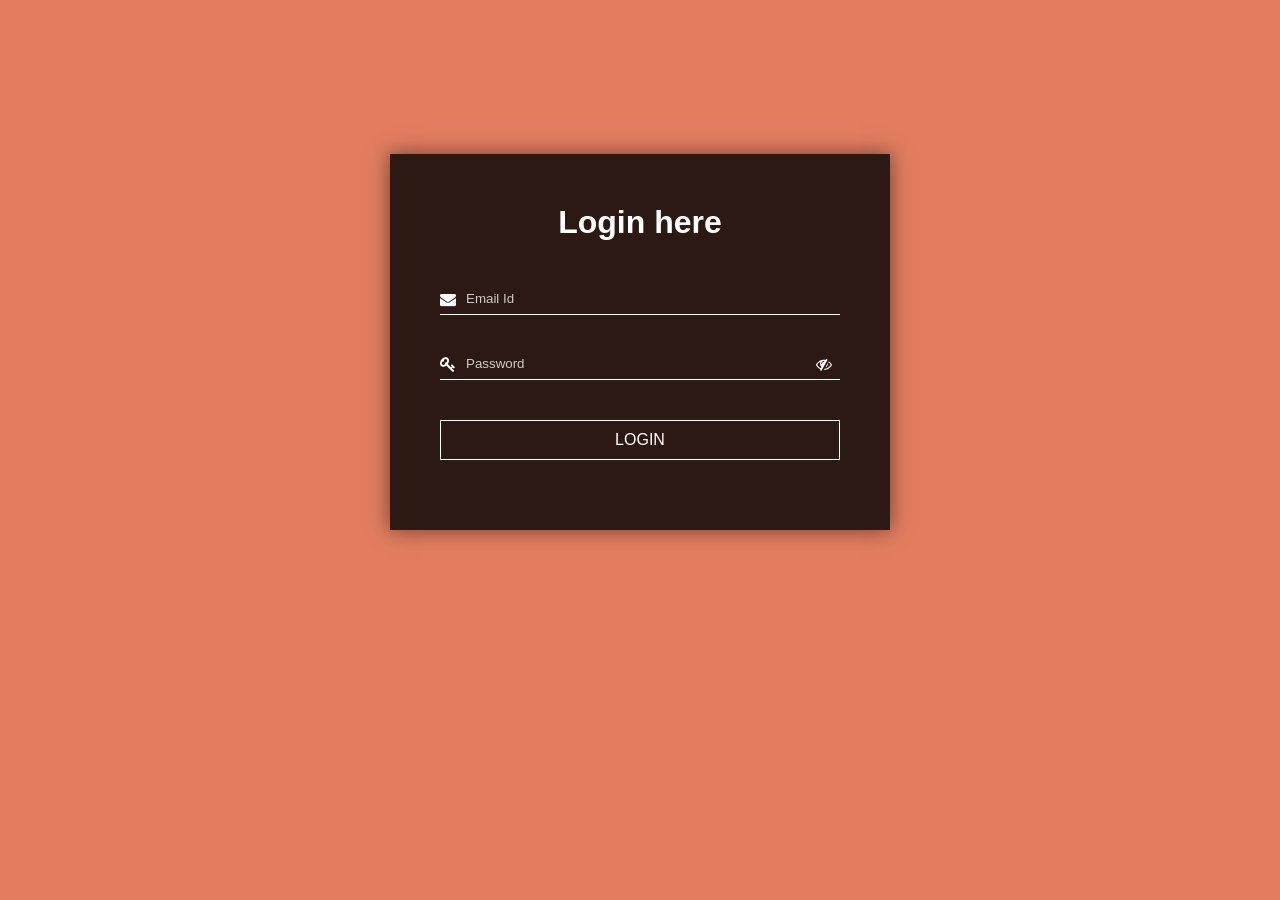
<file: LoginForm/index.html>
<!DOCTYPE html>
<html>
<head>
    <meta charset="UTF-8" />
    <meta http-equiv="X-UA-Compatible" content="IE=edge" />
    <meta name="viewport" content="width=device-width, initial-scale=1.0" />
    <title>PassLogForm</title>
    <script src="script.js" defer></script>
    <link rel="stylesheet" href="style.css"/>
    <link 
  href="http://cdnjs.cloudflare.com/ajax/libs/font-awesome/4.3.0/css/font-awesome.css" 
  rel="stylesheet"  type='text/css'>
</head>
<body>
    <div class = "form-box">
    <h1>Login here</h1>
    <p id ="errorText"></p>
    <div class = "input-box">
        <i class="fa fa-envelope" class = "inp"></i>
        <input type = "email" placeholder = "Email Id" class = "inp" 
        id = "emailInput">
        
    </div>
    <div class = "input-box">
        
        <i class="fa fa-key" class = "inp"></i>
       <!-- 10:03-->
        <input type = "password" placeholder = "Password" class = "inp"
        id = "myInput">
        <span class = "eye" onclick = "myFunction()">
        <i id = "hide1" class="fa fa-eye"></i>
        <i id = "hide2" class="fa fa-eye-slash"></i>
        </span>
    </div>
    <button type = "button" class = "login-btn" 
    onclick="">LOGIN</button>
    </div>
</body>






</html>
</file>
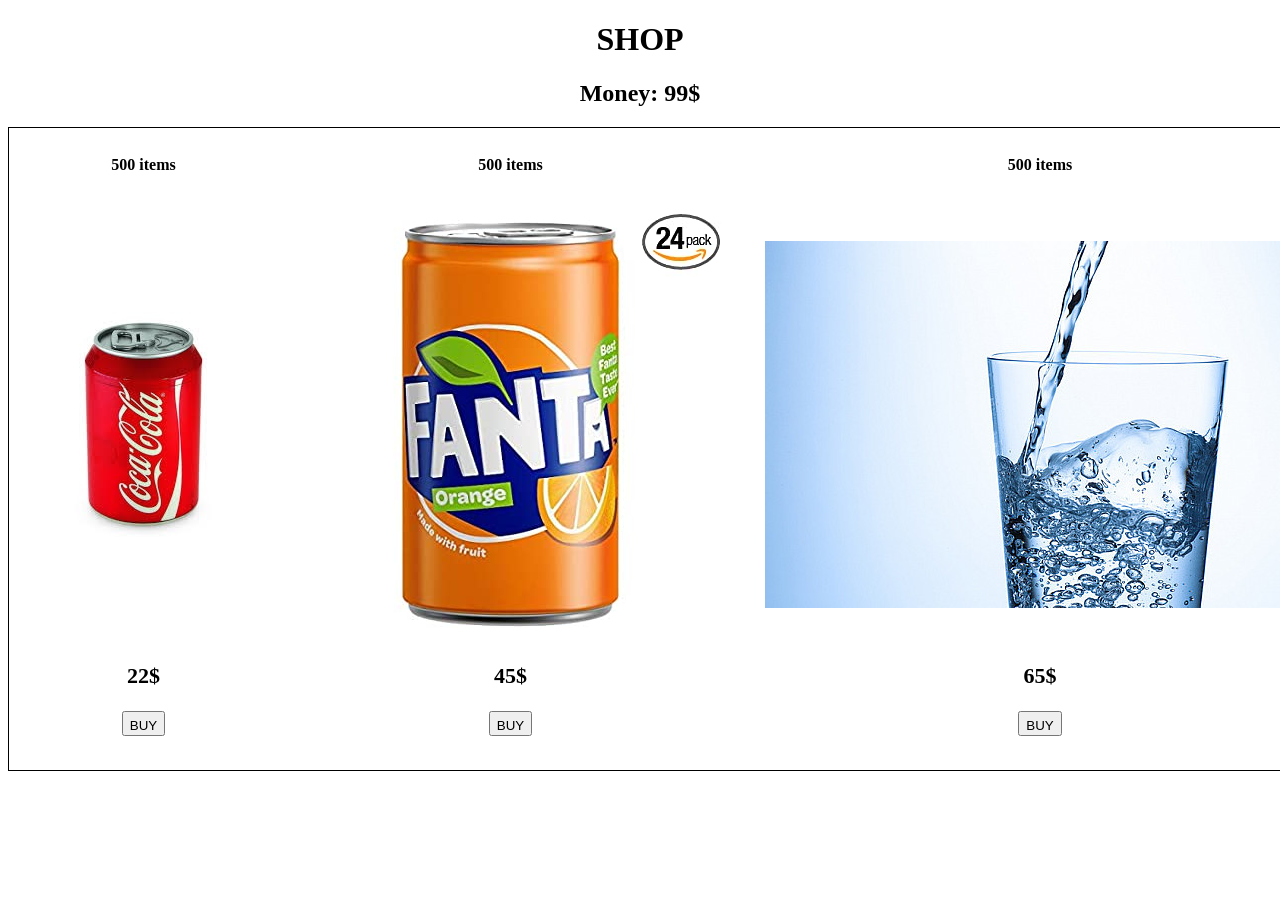
<file: redux-hw/index.html>
<!DOCTYPE html>
<html>
<head>
    <meta charset="UTF-8" />
    <meta http-equiv="X-UA-Compatible" content="IE=edge" />
    <meta name="viewport" content="width=device-width, initial-scale=1.0" />
    <title>Document</title>
    

    <script src="indexRDX--V.js" defer></script>
    <!--<script src="createStore.js" defer type = "module"></script>
    <script src="rootReducer.js" defer type = "module"></script>-->

    <link rel="stylesheet" href="style.css"/>
</head>
<body>
<h1>SHOP</h1>

<h2 id = "error" ></h2>

<table id="goods">
    <tr>
        <th><p id ="cokeNumber">500 items</p></th>
        <th><p id ="fantaNumber">500 items</p></th>
        <th><p id ="waterNumber">500 items</th></th>
    </tr>
    <tr>
    <th><img src="img/coke.jpg"></th>
    <th><img src="img/fanta.jpg"></th>
    <th><img src="img/water.jpg"></th>
    </tr>
    <tr>
        <th id = "cokePrice">22$</th>
        <th id = "fantaPrice">45$</th>
        <th id = "waterPrice">65$</th>
    </tr>
    <tr>
        <th><input type="button" value = "BUY" class = "buy" id = "buyCoke"
            onclick="buy(cokePrice,mn)"></th>
        <th><input type="button" value = "BUY" class = "buy" id = "buyFanta"
            onclick="buy(fantaPrice,mn)"></th>
        <th><input type="button" value = "BUY" class = "buy" id = "buyWater"
            onclick="buy(waterPrice,mn)"></th>
    </tr>
    <tr>
        <th ></th>
    </tr>
    <h2 id = "money">Money: 99$</h2>
    <p id = "bought"></p>
</table>



</body>
</html>
</file>
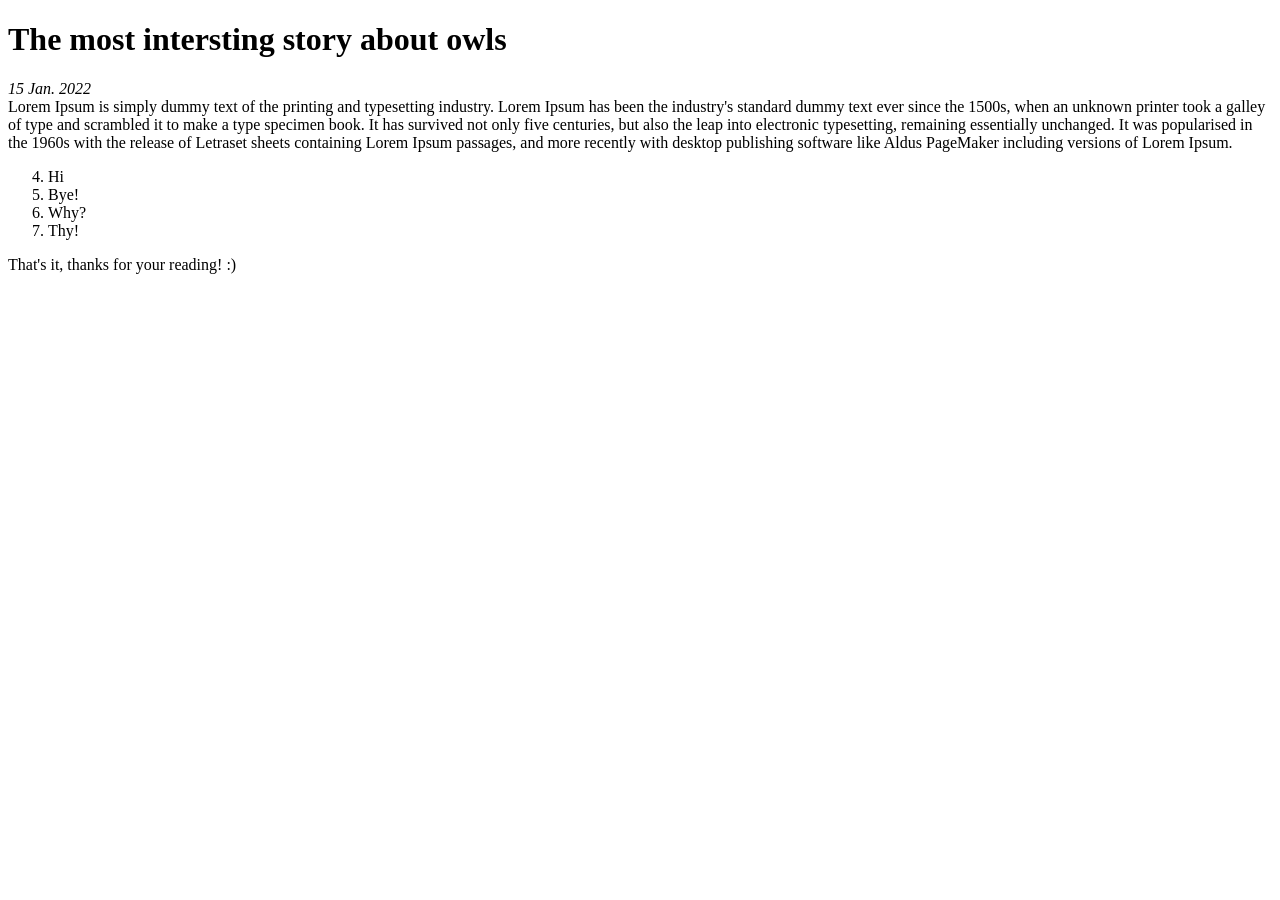
<file: one.html>
<!--
      htmlLesson1
      https://jigsaw.w3.org/css-validator/ - css validator
      https://validator.w3.org/ - html validator
    
    <p><b>Hello</b>. <em>I'm</em> <i>Vlad.</i>
        <small>I</small> <strong>strive</strong> <sub>to</sub> 
        <sup>learn</sup> <ins>html</ins> <del>more.<del></p>
 
     <code>There're</code> <kbd>some</kbd> <samp>HTML</samp> 
     <var>tags</var> <pre>for "computer"</pre> text input.
 
       <abbr>I had</abbr> <bdo>no</bdo> <blockquote>idea how</blockquote>
        much tags exist in HTML
 
        <ul>
         <li>Point 1</li>
         <li>Point 2</li> 
        </ul>  ----- <ol> tag  is an ordered list. For it you can put "start"
         attribute which defines the start number.
       "title" attr shows a hint to the tag   
         <dl>
           <dt>HTML</dt>
           <dd>Язык гипертекстовой разметки</dd>
           <dt>CSS</dt>
           <dd>Каскадные таблицы стилей</dd>
           <dd>Язык для оформления HTML-документов</dd>
         </dl>
        -->


        <!--Task 1-->
        <!DOCTYPE html>
<html lang="en">
  <head>
    <meta charset="UTF-8" />
    <meta http-equiv="X-UA-Compatible" content="IE=edge" />
    <meta name="viewport" content="width=device-width, initial-scale=1.0" />
    <title>A-level</title>
    <link rel = "icon" 
    href = "icons8-globe.gif">
    </head>
    <body>
    <header>
        <h1>The most intersting story about owls</h1>
    </header>
    <div id = "content">
        <p><i>15 Jan. 2022</i><br>
        Lorem Ipsum is simply dummy text of the printing and typesetting industry. 
        Lorem Ipsum has been the industry's standard dummy text ever since the 
        1500s, when an unknown printer took a galley of type and 
        scrambled it to make a type 
        specimen book. It has survived not only five centuries, but also the leap 
        into electronic typesetting, remaining essentially unchanged. 
        It was popularised in the 1960s with the release of Letraset sheets 
        containing Lorem Ipsum passages, and more recently with 
        desktop publishing software like Aldus PageMaker including versions 
        of Lorem Ipsum.</p>

        <ol start = "4">
            <li>Hi</li>
            <li>Bye!</li>
            <li>Why?</li>
            <li>Thy!</li>
        </ol>
        


    
    </div>
    <footer>
        <p>That's it, thanks for your reading! :)</p>
    </footer>

    </body>

</html>
</file>
<file: LoginForm/style.css>
*{
    margin:0;
    padding:0;
}
body{
    /*background-image: url(city.jpg);*/
    background-color: #e27d60;
    background-size: cover;
    background-position: center;
    font-family:sans-serif;
}
.form-box{
    width:500px;
    background: rgba(0, 0, 0, 0.8);
    margin:12% auto;
    padding: 50px 0;
    color:#fff;
    box-shadow: 0 0 20px rgba(0,0,0, 0.5);
}

h1{
    text-align:center;
    margin-bottom:40px;
}

.input-box{
    margin:31px auto;
    width:80%;
    border-bottom:1px solid ;
    padding: 10px 0 5px 0;
    
}

.input-box input{
    width: 99%;
    border:none;
    outline:none;
    background: transparent;
    color:#fff;
}


::placeholder{
    color:#ccc;
}

.fa{
    margin-right: 10px;
}

.inp{
    position: absolute;
}
.eye{
    margin-left:350px;
    position: absolute;
}

#hide1{
    display:none;
}

.login-btn{
    margin: 40px auto 20px;
    width:80%;
    display:block;
    outline:none;
    padding:10px 0;
    border:1px solid #fff;
    cursor: pointer;
    background:transparent;
    color: #fff;
    font-size:16px;
}

#errorText{
    display:none;
    margin:0 50px 0 50px;
    color:rgb(196, 0, 0);
    font-family: sans-serif;
    font-size: 16px;
}
</file>
<file: redux-hw/style.css>
#goods{
    margin:0 0 0 150px;
    border:1px solid black;
    margin:auto;
}
h1,h2{
     text-align: center;
}

th{
    padding: 10px 20px 10px 20px;
}

.buy{
    padding-top:5px;
}

#cokePrice,#fantaPrice,#waterPrice{
    font-size:22px;
}
</file>
